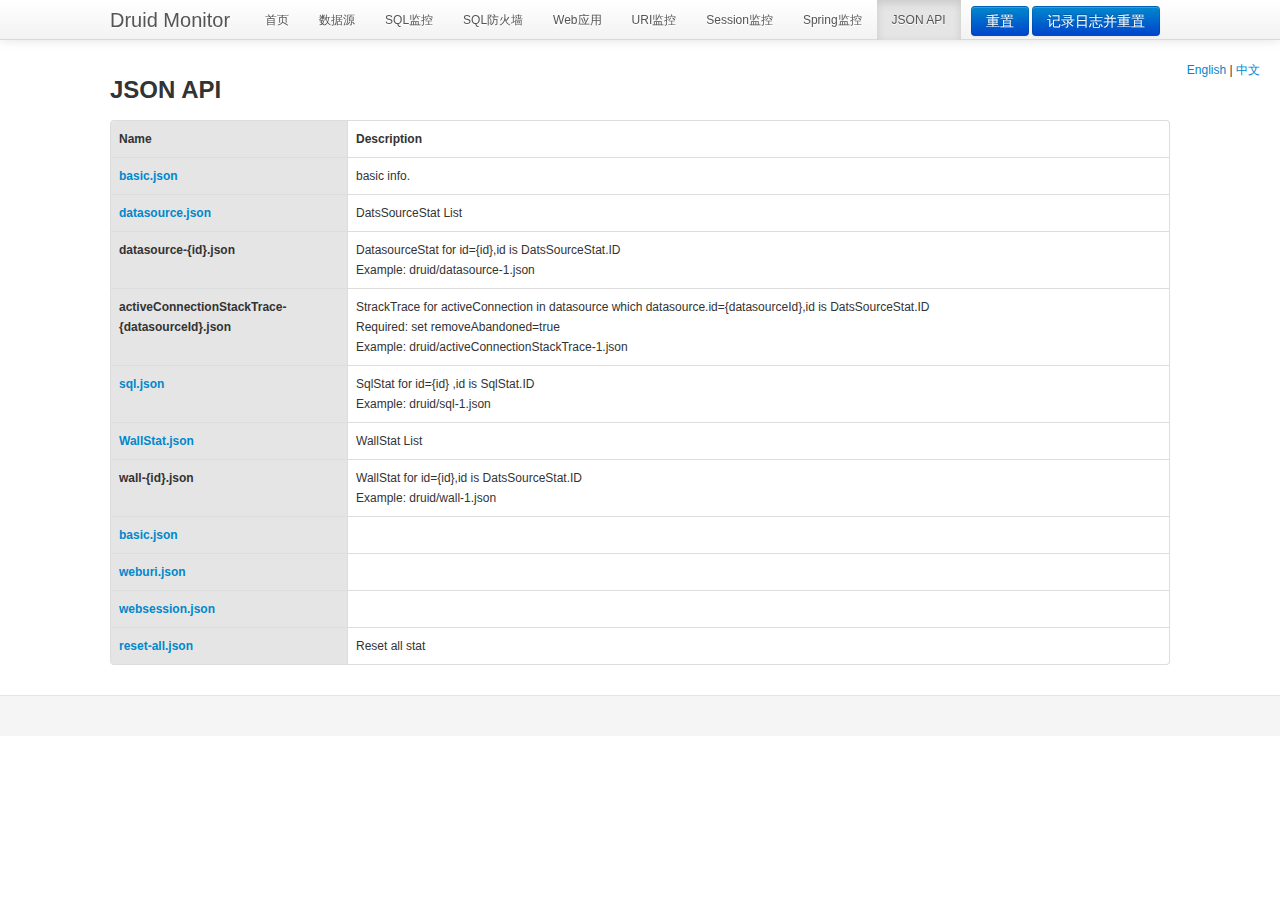
<file: json/druid/api.html>
<!doctype html>
<html>
	<head>
		<title>Druid Stat JSON API</title>
		<meta http-equiv="Content-Type" content="text/html; charset=utf8" />
		<link href='css/bootstrap.min.css' rel="stylesheet" />
		<link href="css/style.css" type="text/css" rel="stylesheet"/>
    	<script type="text/javascript" src="js/jquery.min.js"></script>
		<script src="js/lang.js" type="text/javascript" charset="utf8"></script>
		<script src="js/common.js" type="text/javascript" charset="utf8"></script>
		<script>
			function init() {
				druid.common.buildHead(8);
			}
		</script>
	</head>
	<body onload="init();">

		<div class="container">
          				<h3>
          					JSON API
          				</h3>
						<table class="table table-bordered responsive-utilities" style="background-color: #fff">
							<thead>
								<tr>
									<th width="250px" class="td_lable">Name</th>
									<th>Description</th>
								</tr>
							</thead>
							<tr>
								<td class="td_lable"><a href="basic.json" target="_blank">basic.json</a></td>
								<td>basic info.</td>
							</tr>
							<tr>
								<td class="td_lable"><a href="datasource.json" target="_blank">datasource.json</a></td>
								<td>DatsSourceStat List</td>
							</tr>
							<tr>
								<td class="td_lable">datasource-{id}.json</td>
								<td>DatasourceStat for id={id},id is DatsSourceStat.ID<br />
						Example: druid/datasource-1.json</td>
							</tr>
							<tr>
								<td class="td_lable">activeConnectionStackTrace-{datasourceId}.json</td>
								<td>StrackTrace for activeConnection in datasource which datasource.id={datasourceId},id is DatsSourceStat.ID<br />
						Required: set removeAbandoned=true<br />
						Example: druid/activeConnectionStackTrace-1.json</td>
							</tr>
							<tr>
								<td class="td_lable"><a href="sql.json" target="_blank">sql.json</a></td>
								<td>SqlStat for id={id} ,id is SqlStat.ID<br />
						Example: druid/sql-1.json</td>
							</tr>
							<tr>
								<td class="td_lable"><a href="wall.json" target="_blank">WallStat.json</a></td>
								<td>WallStat List</td>
							</tr>
							<tr>
								<td class="td_lable">wall-{id}.json</td>
								<td>WallStat for id={id},id is DatsSourceStat.ID<br />
						Example: druid/wall-1.json</td>
							</tr>
							<tr>
								<td class="td_lable"><a href="basic.json" target="_blank">basic.json</a></td>
								<td></td>
							</tr>
							<tr>
								<td class="td_lable"><a href="weburi.json" target="_blank">weburi.json</a></td>
								<td>
								</td>
							</tr>
							<tr>
								<td class="td_lable"><a href="websession.json" target="_blank">websession.json</a></td>
								<td>
								</td>
							</tr>
							<tr>
								<td class="td_lable"> <a href="reset-all.json" target="_blank">reset-all.json</a> </td>
								<td> Reset all stat </td>
							</tr>
						</table>
          			</div>
	</body>
</html>
</file>
<file: json/druid/css/style.css>
body{
	font-size:12px;
	padding-top: 60px;
	padding-bottom: 40px;
}
a {
	cursor:pointer;
}
#dataTable th > a {
    color: #555555;
}
#dataTable th {
	background-color: #E5E5E5;
    border-bottom-color: #FFC40D;
    color: #555555;
    cursor: pointer;
}

.footer {
    background-color: #F5F5F5;
    border-top: 1px solid #E5E5E5;
    margin-top: 10px;
    padding: 20px 0;
}

.td_lable {
	font-weight: bold;
	width: 220px;
	background-color: #E5E5E5;
}


.striped {
	background-color: #fff;
}

#dataTable1 th > a {
    color: #555555;
}
#dataTable1 th {
    background-color: #E5E5E5;
    border-bottom-color: #FFC40D;
    color: #555555;
    cursor: pointer;
}


#dataTable2 th > a {
    color: #555555;
}
#dataTable2 th {
    background-color: #E5E5E5;
    border-bottom-color: #FFC40D;
    color: #555555;
    cursor: pointer;
}
</file>
